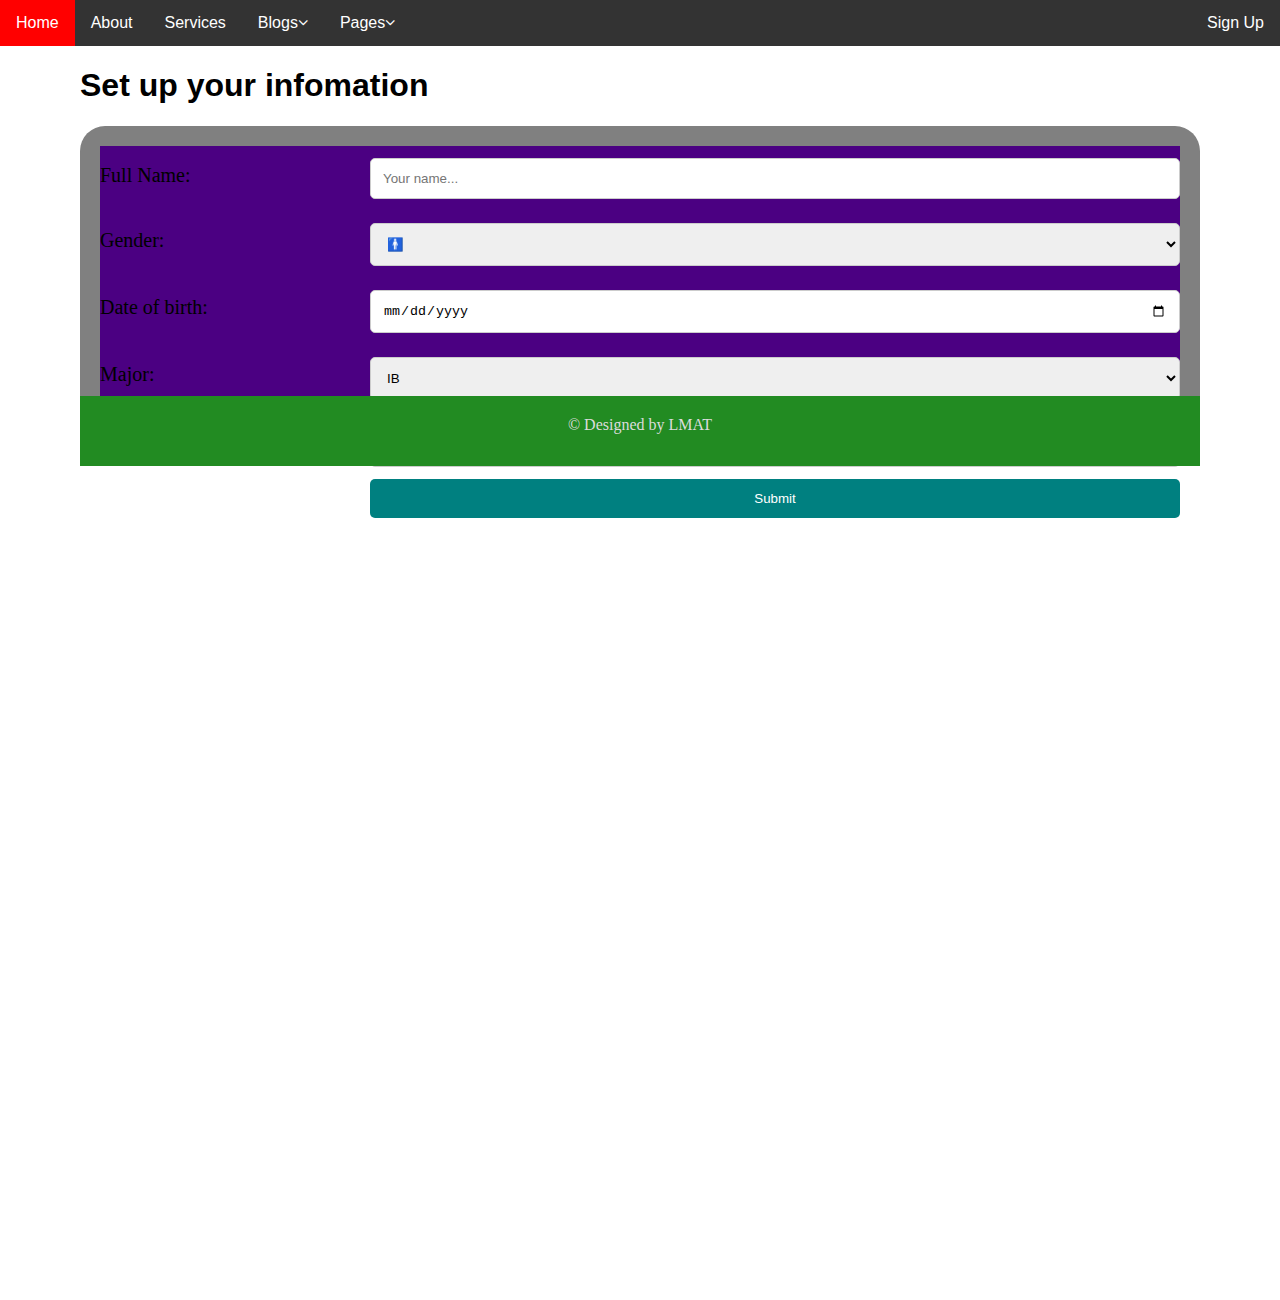
<file: index.html>
<!DOCTYPE html> 
<meta charset="utf-8">
<meta name="viewport" content="width=device-width, initial-scale=1.0">
<html>
<head>
    <title>CLB Eye Tea</title>
    <link href="https://maxcdn.bootstrapcdn.com/font-awesome/4.6.1/css/font-awesome.min.css" rel="stylesheet" />
    <link rel="stylesheet" href="https://cdnjs.cloudflare.com/ajax/libs/font-awesome/4.7.0/css/font-awesome.min.css">
    <link rel="stylesheet" href="style.css">
</head>
    
<header>
    <div class="navbar">
        <a herf="#">Home</a>
        <a herf="#">About</a>
        <a href="#">Services</a>
        <div class="dropdown">
            <button class="dropbtn">Blogs<i class="fa fa-angle-down"></i></button>
            <div class="dropdown-content">
                <a href="#">Single Blog</a>
                <a href="#">Blogs</a>
            </div>
        </div>
        <div class="dropdown">
            <button class="dropbtn">Pages<i class="fa fa-angle-down"></i></button>
            <div class="dropdown-content">
                <a href="#">Portfolio</a>
                <a href="#">Elements</a>
            </div>
        </div>
        <button class="signup-button" onclick="">Sign Up</button>
    </div>
</header>
    
<body>
    <form>
    <!--form start-->
    <div class="header"><h1>Set up your infomation</h1></div>
    <div class="container">
        <form action="/action_apge.php">
            <div class="row">
                <div class="col-25">
                    <label for="fullname">Full Name:</label>
                </div>
                <div class="col-75">
                    <input type="text" id="fullname" name="fullname" placeholder="Your name...">
                </div>
            </div>
            <div class="row">
                <div class="col-25">
                    <label for="gender">Gender:</label>
                </div>
                <div class="col-75">
                    <select>
                        <option value="male"><span style='font-size:100px;'>&#128697;</span></option>
                        <option value="female">&#128698</option>
                    </select>
            </div>
            <div class="row">
                <div class="col-25">
                    <label for="dob">Date of birth:</label>
                </div>
                <div class="col-75">
                    <input type="date" id="dob" name="dob" placeholder="Your birthday">
                </div>
            </div>
            <div class="row">
                <div class="col-25">
                    <label for="major">Major:</label>
                </div>
                <div class="col-75">
                    <select id="major" name="major">
                        <option value="ib">IB</option>
                        <option value="ac">AC</option>
                        <option value="mis">MIS</option>
                        <option value="ice">ICE</option>
                        <option value="dba">DBA</option>
                        <option value="other">Other</option>
                    </select>
                </div>
            </div>
            <div class="row">
                <div class="col-25">
                    <label for="Idk how it's called">Idk how it's called:</label>
                </div>
                <div class="col-75">
                    <select id="Idk how it's called" name="Idk how it's called">
                        <option value="16">K16</option>
                        <option value="17">K17</option>
                        <option value="18">K18</option>
                        <option value="19">K19</option>
                        <option value="other">Other</option>
                </div>
            </div>
            <div class="row">
                <div class="col-25">
                    <label for="pog">Say something about yourself...</label>    
                </div>
                <div class="col-75">
                    <textarea id="pog" name="pog" placeholder="Write something about yourself..." style="height: 200px;" ></textarea>
                </div>
            </div>
            <div class="row">
                <input type="submit" value="Submit">
            </div>
        </form>
    </div>
    </form>
</body>

<!--<div class="page-wrapper"></div>-->
<!--footer start-->
<footer>
    <div class="footer">
     <div class="footer-content">
            <div class="footer-section about"></div>
            <div class="foot-sector services"></div>
            <div class="foot-sector Portfolio"></div>
    </div>
    
    <div class="footer-bottom">
        &copy; Designed by LMAT
    </div>
</div>


</footer>
</html>
</file>
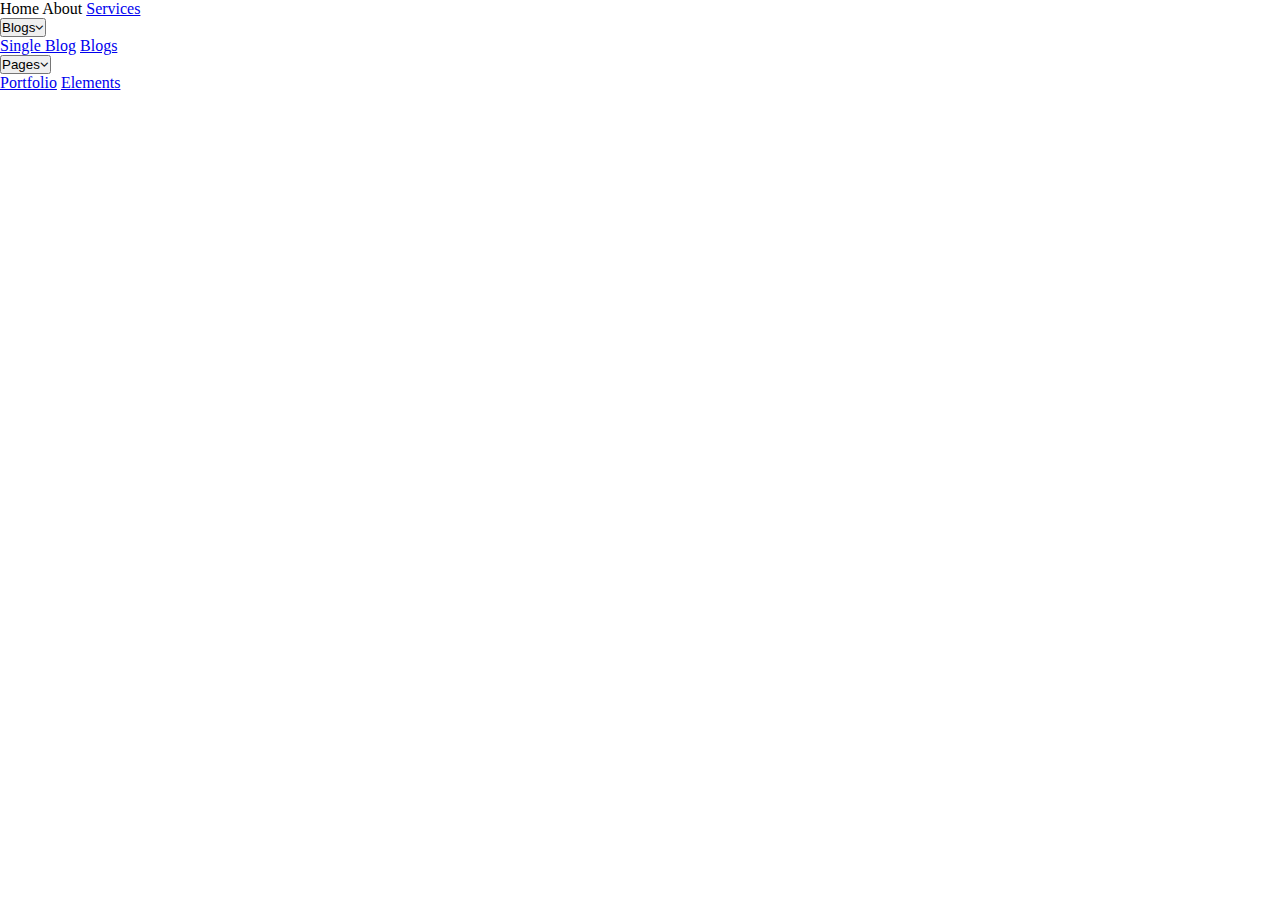
<file: index-1.html>
<!DOCTYPE html> 
<meta charset="utf-8">
<meta name="viewport" content="width=device-width, initial-scale=1.0">
<html>
<head>
    <title>CLB Eye Tea 0.1</title>
    <link href="https://maxcdn.bootstrapcdn.com/font-awesome/4.6.1/css/font-awesome.min.css" rel="stylesheet" />
    <link rel="stylesheet" href="https://cdnjs.cloudflare.com/ajax/libs/font-awesome/4.7.0/css/font-awesome.min.css">
    <link rel="stylesheet" href="css-1.css">
</head>

<body>
    <div id="grid-container">
        <div id="navbar">
                <a herf="#">Home</a>
            <a herf="#">About</a>
            <a href="#">Services</a>
            <div class="dropdown">
                <button class="dropbtn">Blogs<i class="fa fa-angle-down"></i></button>
                <div class="dropdown-content">
                    <a href="#">Single Blog</a>
                    <a href="#">Blogs</a>
                </div>
            </div>
            <div class="dropdown">
                <button class="dropbtn">Pages<i class="fa fa-angle-down"></i></button>
                <div class="dropdown-content">
                    <a href="#">Portfolio</a>
                    <a href="#">Elements</a>
                </div>
            </div>
        </div>
    </div>
</body>
</file>
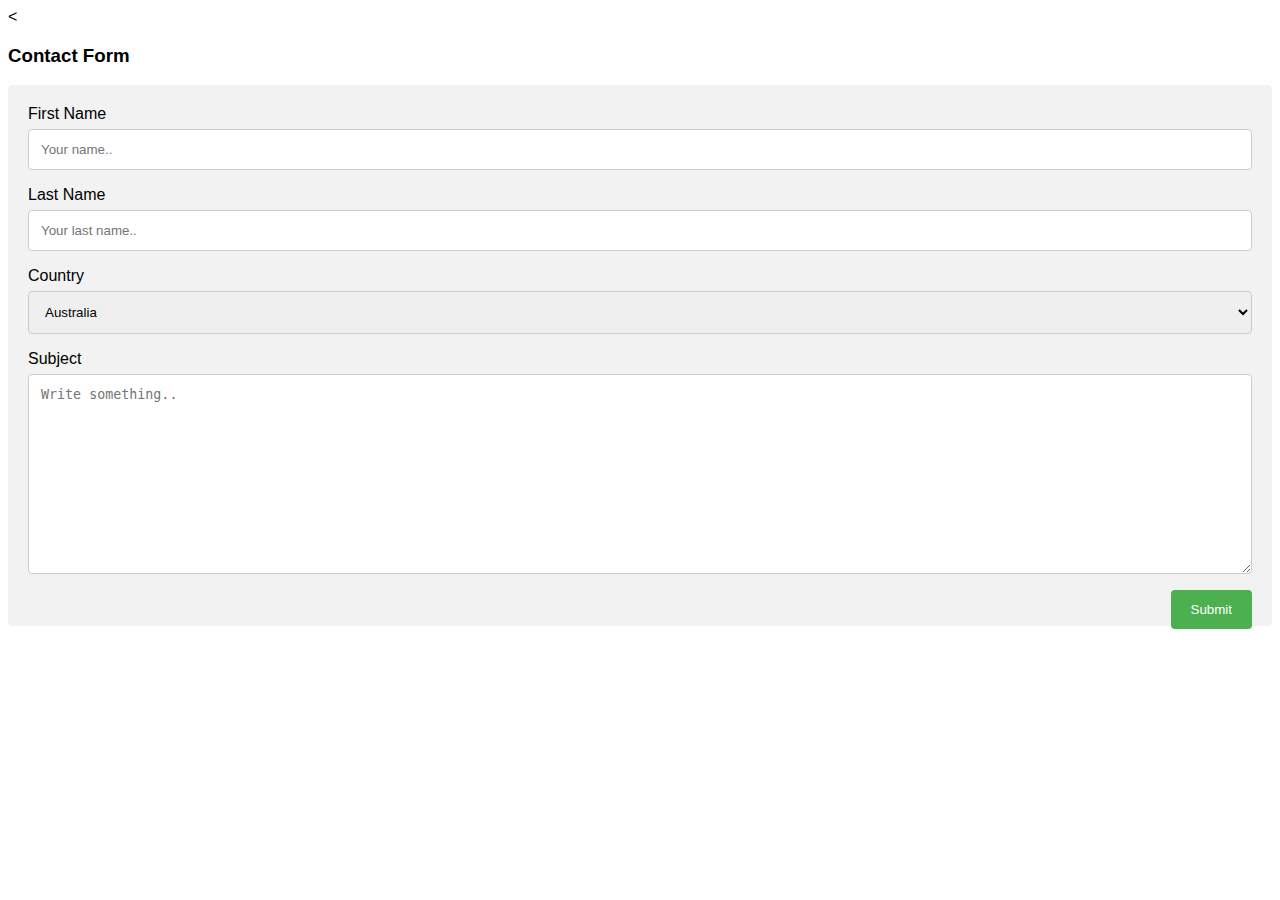
<file: Untitled-1.html>
<<!DOCTYPE html>
<html>
<head>
<meta name="viewport" content="width=device-width, initial-scale=1">
<style>
body {font-family: Arial, Helvetica, sans-serif;}
* {box-sizing: border-box;}

input[type=text], select, textarea {
  width: 100%;
  padding: 12px;
  border: 1px solid #ccc;
  border-radius: 4px;
  box-sizing: border-box;
  margin-top: 6px;
  margin-bottom: 16px;
  resize: vertical;
}

input[type=submit] {
  background-color: #4CAF50;
  color: white;
  padding: 12px 20px;
  border: none;
  border-radius: 4px;
  cursor: pointer;
  float: right;
}

input[type=submit]:hover {
  background-color: #45a049;
}

.container {
  border-radius: 5px;
  background-color: #f2f2f2;
  padding: 20px;
}
</style>
</head>
<body>

<h3>Contact Form</h3>

<div class="container">
  <form action="/action_page.php">
    <label for="fname">First Name</label>
    <input type="text" id="fname" name="firstname" placeholder="Your name..">

    <label for="lname">Last Name</label>
    <input type="text" id="lname" name="lastname" placeholder="Your last name..">

    <label for="country">Country</label>
    <select id="country" name="country">
      <option value="australia">Australia</option>
      <option value="canada">Canada</option>
      <option value="usa">USA</option>
    </select>

    <label for="subject">Subject</label>
    <textarea id="subject" name="subject" placeholder="Write something.." style="height:200px"></textarea>

    <input type="submit" value="Submit">
  </form>
</div>

</body>
</html>
</file>
<file: style.css>
/*HEADER START*/
.navbar {
    overflow: hidden;
    background-color: #333;
    font-family: Arial, Helvetica, sans-serif;
}

.navbar a {
    text-decoration: none;
    float: left;
    color: white;
    text-align: center;
    font-size: 16px;
    padding: 14px 16px;
}

.dropdown {
    float: left;
    overflow: hidden;
}

.dropdown .dropbtn {
    font-size: 16px;
    border: none;
    outline: none;
    color: white;
    padding: 14px 16px;
    background-color: #333;
    font-family: inherit;
    margin: 0;
}

.navbar a:hover, .dropdown:hover .dropbtn {
    background-color: red;
}

.dropdown-content {
    display: none;
    position: absolute;
    background-color: #f9f9f9;
    min-width: 160px;
    box-shadow: 0px 8px 16px 0px rgba(0, 0, 0, 0.2);
    z-index: 1;
}

.dropdown-content a{
    float: none;
    color: black;
    padding: 12px 16px;
    text-decoration: none;
    display: block;
    text-align: left;
}

.dropdown-content a:hover { 
    background-color: #ddd;
}

.dropdown:hover .dropdown-content {
    display: block;
}

.signup-button {
    background-color: #333;
    text-decoration: none;
    float: right;
    color: white;
    text-align: center;
    font-size: 16px;
    padding: 14px 16px;
    border: none;
}

.signup-button:hover {
    background-color: red;
}
/*HEADER END*/

/*BODY START*/
header, footer {
    flex: 0 0 auto;
}
html {
    height: 100%;
}

body {
    margin: 0;
    height: 100%;
    position: relative;
    padding-bottom: 400px;
    flex: 1 0 auto;
}

.header {
    margin: 20px 20px 20px 80px;
    font-family: Arial, Helvetica, sans-serif;
}
form {
    box-sizing: border-box;
    /*margin: 0;*/
}

/*body::-webkit-scrollbar {
    width: 4px;
}

body ::-webkit-scrollbar-track {
    background: violet;
}

body ::-webkit-scrollbar-thumb {
    background: yellow;
}
*/
input[type=text], select, textarea, input[type=date] {
    width: 100%;
    margin-top: 6px;
    margin-bottom: 12px;
    padding: 12px;
    box-sizing: border-box;
    border: 1px solid #cccccc;
    border-radius: 5px;
    resize: vertical;
}

label {
    padding: 12px 20px 10px 0;
    display: inline-block;
    font-size: 20px;
}

input[type=submit] {
    background-color: teal;
    color: white;
    padding: 12px 20px;
    border: none;
    border-radius: 5px;
    cursor: pointer;
    width: 100%;
} 

.container {
    border-radius: 25px;
    background-color: gray;
    padding: 20px;
    margin: 20px 80px 20px 80px;
    position: relative;
}

.col-25 {
    float:left;
    width: 25%;
    margin-top: 6px;
}

.col-75 {
    float: left;
    width: 75%;
    margin-top: 6px;
}

.col-auto {
    float:left;
    width: auto;
    margin-top: 6px;;
}

/* input[type=submit] {
    background-color: #4CAF50;
    color: white;
    padding: 12px 20px;
    border: none;
    border-radius: 4px;
    cursor: pointer;
    float: right;
    width: 15%;
} */

input[type=submit]:hover {
    background-color: turquoise;
}

@media screen and (max-width: 600px) {
.col-25, .col-75, input[type=submit] {
width: 100%;
margin-top: 0;
    }
}
/*BODY END*/

.page-wrapper {
    min-height: 100%;
}
/* FOOTER START */
.footer {
    /* background: blueviolet;
    color: firebrick;
    height: 400px;
    position: absolute;
    left: 0; right: 0; bottom: 0;
    padding-bottom: 400px; */ 
   
    left: 0; bottom: 0;
    width: 100%;
    background-color: indigo;
    color: wheat;
    text-align: center;
    height: 300px; 

    
    
}

.footer .footer-content {
    /* border: 1px solid red; */
    height: 350px;
     
    
}

.footer .footer-bottom {
    background: forestgreen;
    color: gainsboro;
    height: 50px;
    width: 100%;
    position: absolute;
    text-align: center;
    bottom: 0px;
    left: 0px;
    padding-top: 20px;
    
}

/* FOOTER END */
</file>
<file: css-1.css>
@charset "UTF-8";

* {
    margin: 0;
    padding: 0;
}
</file>
